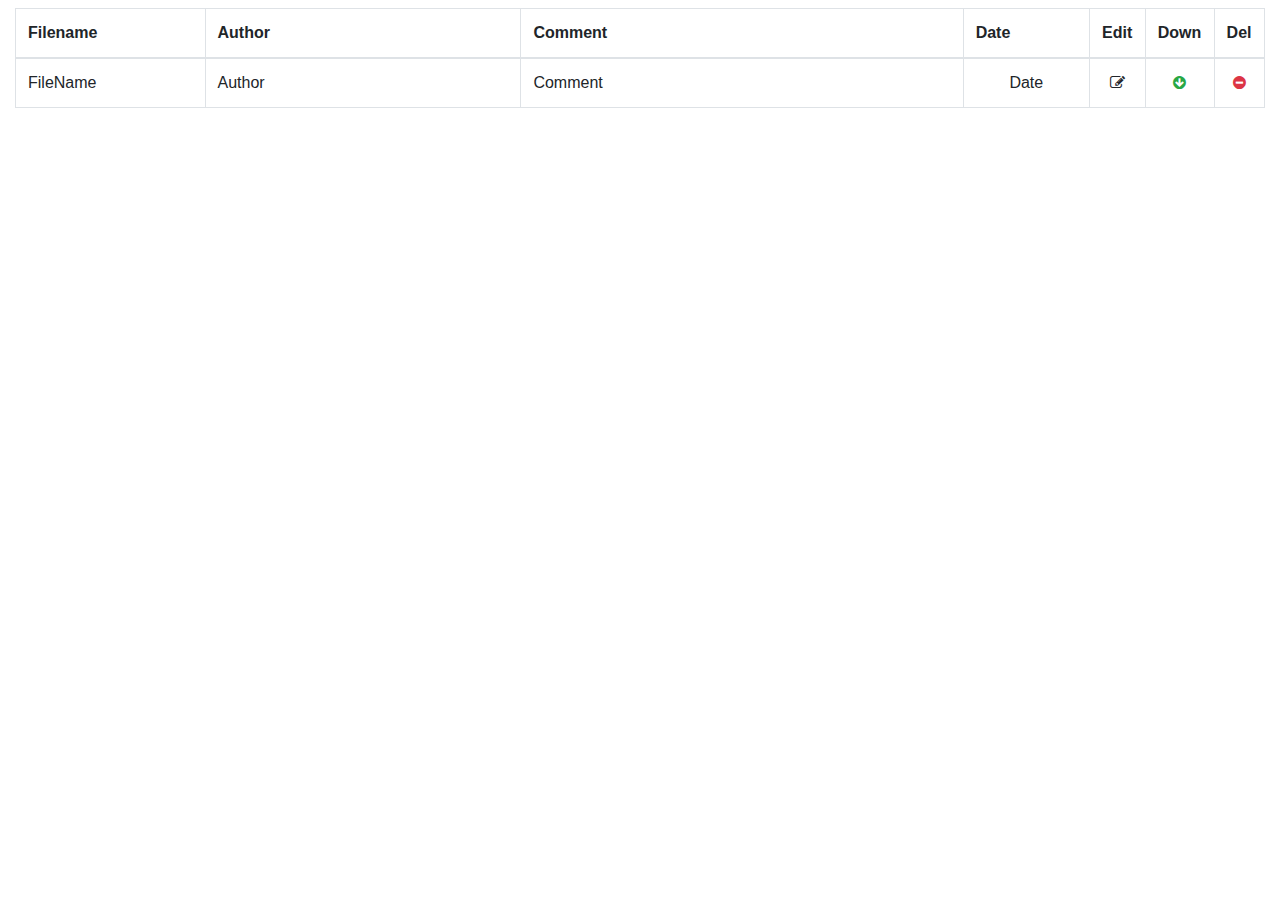
<file: src/main/resources/templates/index.html>
<!DOCTYPE html>
<html lang="en" xmlns="http://www.w3.org/1999/xhtml"
      xmlns:th="http://www.thymeleaf.org">
<head>
    <Title>My files</Title>
    <link href="../static/css/bootstrap.min.css" th:href="@{/css/bootstrap.min.css}" rel="stylesheet" media="screen" />
    <link href="../static/css/style.css" th:href="@{/css/style.css}" rel="stylesheet" media="screen" />
    <link rel="stylesheet" href="https://cdnjs.cloudflare.com/ajax/libs/font-awesome/4.7.0/css/font-awesome.min.css" />
</head>
<body>
    <div th:replace="header :: header"></div>
    <div class="container-fluid mt-2">
        <table  class="table table-bordered table-hover horizontal-align">
            <thead>
            <tr>
                <th style = "width: 15%">Filename</th>
                <th style = "width: 25%">Author</th>
                <th style = "width: 35%">Comment</th>
                <th style = "width: 10%">Date</th>
                <th style = "width: 3%">Edit</th>
                <th style = "width: 3%">Down</th>
                <th style = "width: 3%">Del</th>
            </tr>
            </thead>
            <tbody>
            <tr th:each="file : ${files}">
                <td th:text="${file.fileName}">FileName</td>
                <td th:text="${file.author}">Author</td>
                <td th:text="${file.comment}">Comment</td>
                <td th:text="${#dates.format(file.placedAt, 'dd/MM/yyyy')}" style="text-align: center">Date</td>
                <td style="text-align: center"><a th:href="@{'/edit/{id}'(id=${file.id})}"><i class="fa fa-edit text-primate" style="font-size:15px"></i></a></td>
                <td style="text-align: center"><a th:href="@{'/download/{id}'(id=${file.id})}"><i class="fa fa-arrow-circle-down text-success" style="font-size:15px"></i></a></td>
                <td style="text-align: center"><a th:href="@{'/delete/{id}'(id=${file.id})}"><i class="fa fa-minus-circle text-danger" style="font-size:15px"></i></a></td>
            </tr>
            </tbody>
        </table>
    </div>
</body>
</html>
</file>
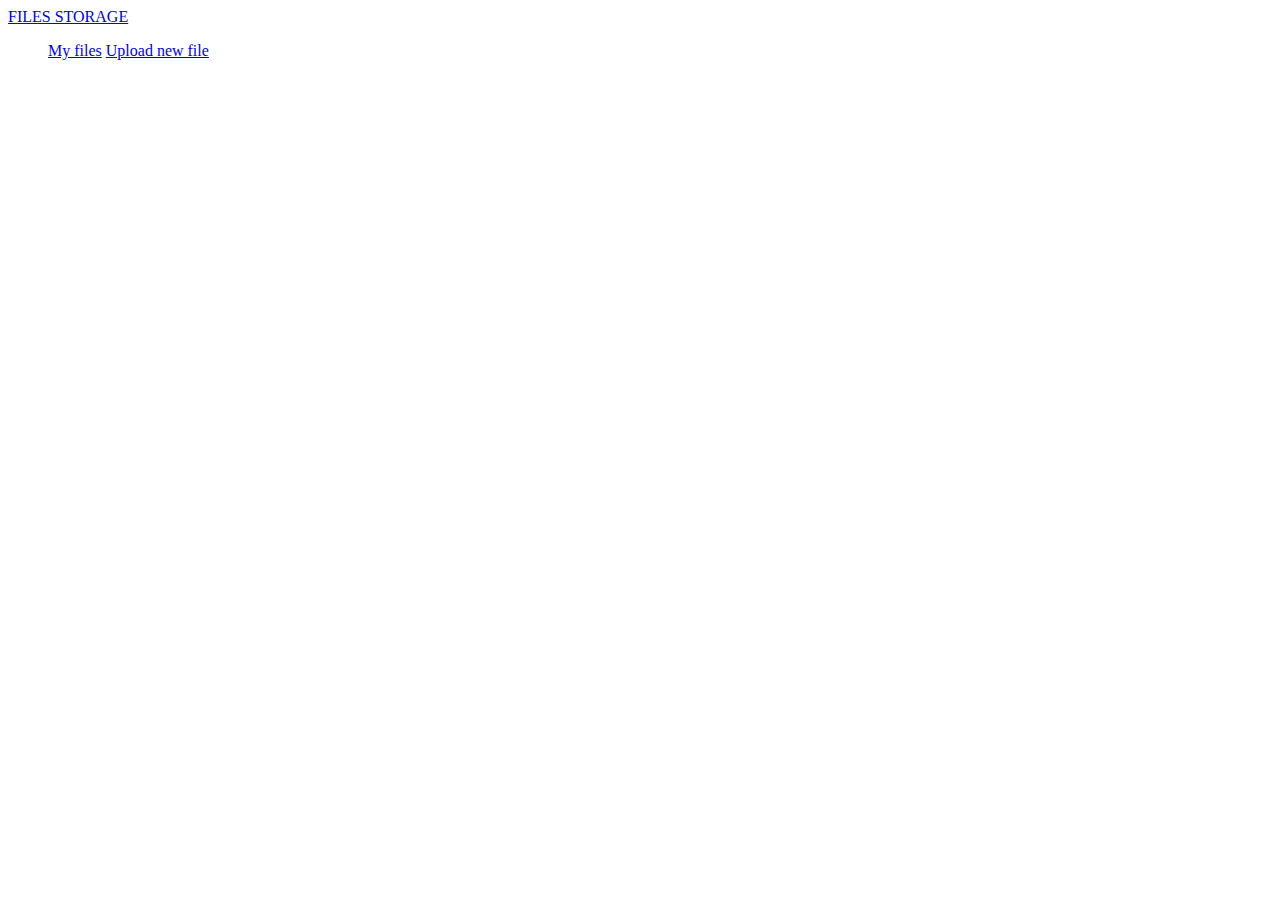
<file: src/main/resources/templates/header.html>
<!DOCTYPE html>
<html lang="en" xmlns="http://www.w3.org/1999/xhtml"
      xmlns:th="http://www.thymeleaf.org">
<div th:fragment="header">
    <nav class="navbar navbar-expand-lg navbar-fixed-top navbar-light bg-light">
            <a class=navbar-brand href="#">FILES STORAGE</a>
            <div>
                <ul class="navbar-nav">
                    <a class="nav-item nav-link" href="/">My files</a>
                    <a class="nav-item nav-link" href="/upload">Upload new file</a>
                </ul>
            </div>
    </nav>
</div>
</html>
</file>
